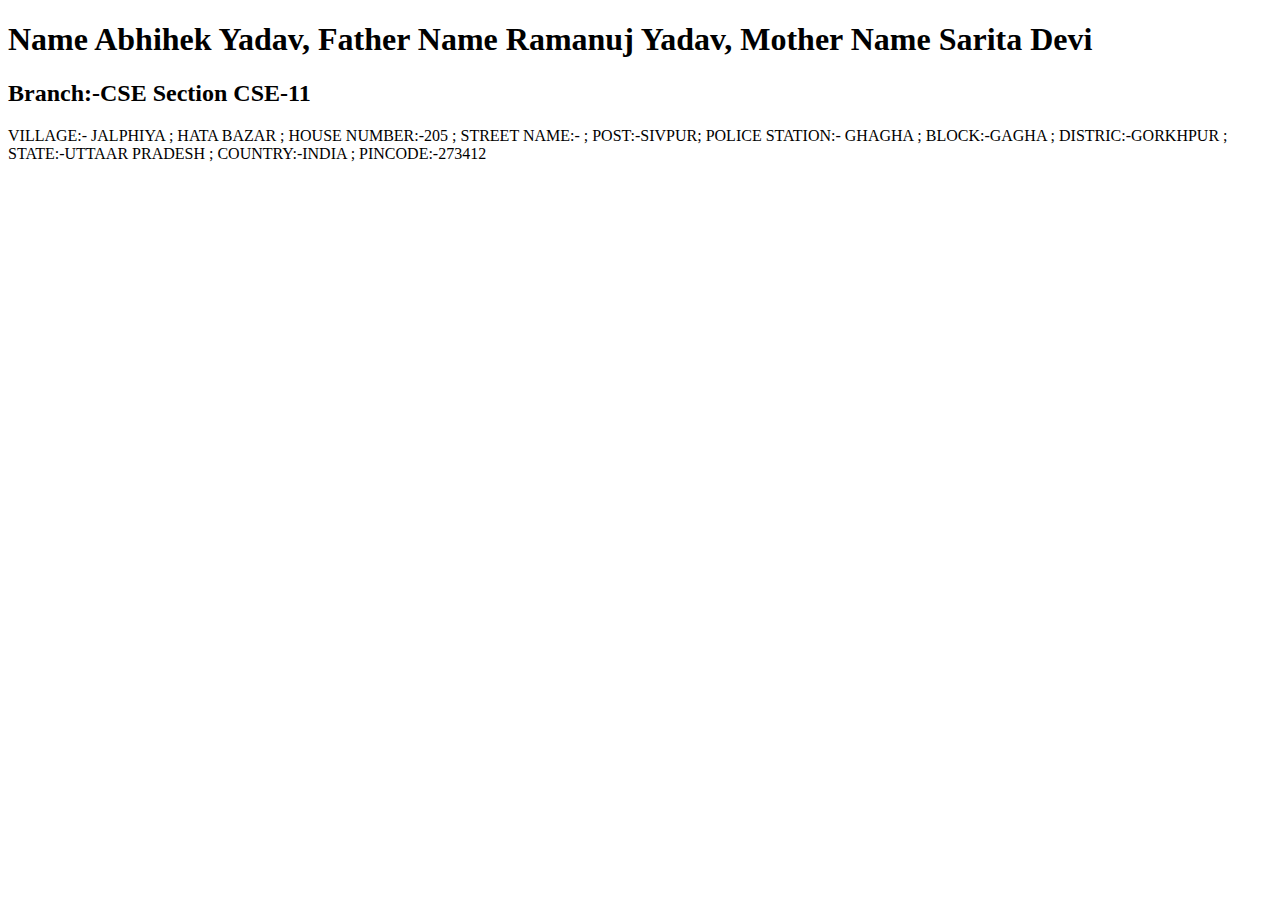
<file: web-assingment/index.html>
<!DOCTYPE html>
<html lang="en">
<head>
    <meta charset="UTF-8">
    <meta name="viewport" content="width=device-width, initial-scale=1.0">
    <title>My first HTML Page</title>
</head>
<body>
    <h1>Name Abhihek Yadav,     Father Name Ramanuj Yadav,      Mother Name Sarita Devi</h1>
    <h2>Branch:-CSE    Section CSE-11</h2>
    <P>VILLAGE:- JALPHIYA ; HATA BAZAR ; HOUSE NUMBER:-205 ; STREET NAME:- ; POST:-SIVPUR; POLICE STATION:- GHAGHA ; BLOCK:-GAGHA ; DISTRIC:-GORKHPUR ; STATE:-UTTAAR PRADESH ; COUNTRY:-INDIA ; PINCODE:-273412
    
</body>
</html>
</file>
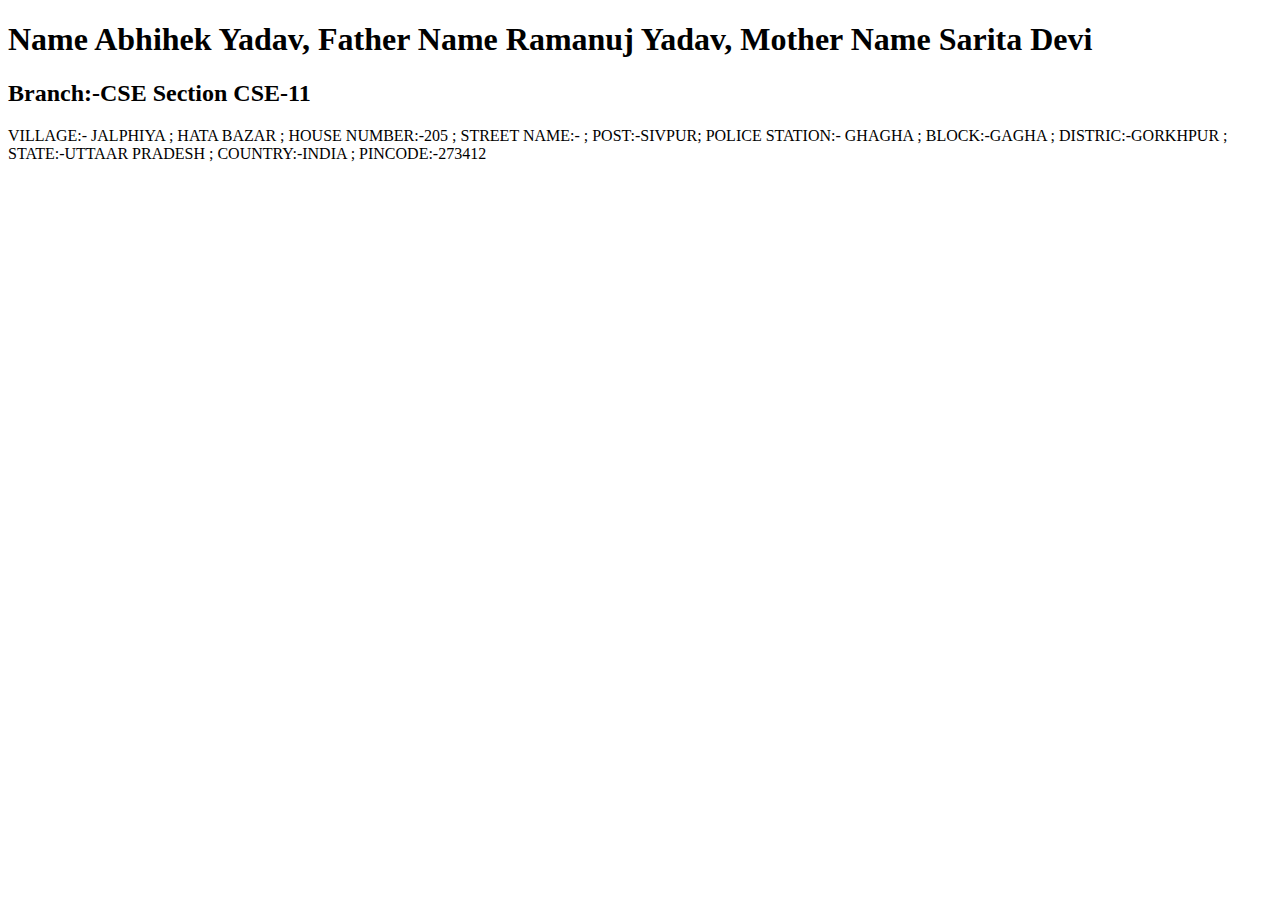
<file: web_assigment/index.html>
<!DOCTYPE html>
<html lang="en">
<head>
    <meta charset="UTF-8">
    <meta name="viewport" content="width=device-width, initial-scale=1.0">
    <title>My First HTML Page </title>
</head>
<body>
    <h1>Name Abhihek Yadav,     Father Name Ramanuj Yadav,      Mother Name Sarita Devi</h1>
    <h2>Branch:-CSE    Section CSE-11</h2>
    <P>VILLAGE:- JALPHIYA ; HATA BAZAR ; HOUSE NUMBER:-205 ; STREET NAME:- ; POST:-SIVPUR; POLICE STATION:- GHAGHA ; BLOCK:-GAGHA ; DISTRIC:-GORKHPUR ; STATE:-UTTAAR PRADESH ; COUNTRY:-INDIA ; PINCODE:-273412
    
</body>
</html>
</file>
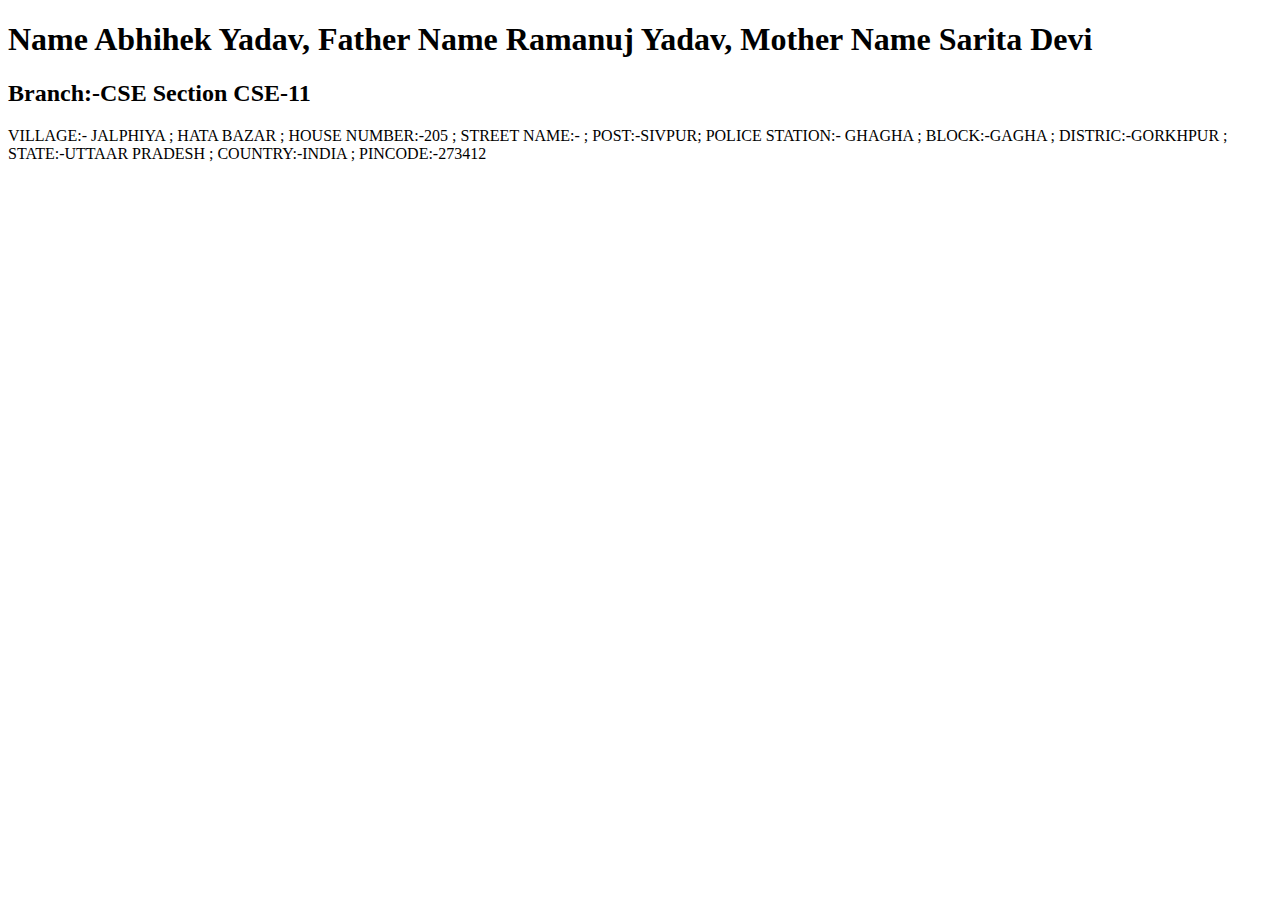
<file: web_assingment/index.html>
<!DOCTYPE html>
<html lang="en">
<head>
    <meta charset="UTF-8">
    <meta name="viewport" content="width=device-width, initial-scale=1.0">
    <title>My first HTML Page</title>
</head>
<body>
    <h1>Name Abhihek Yadav,     Father Name Ramanuj Yadav,      Mother Name Sarita Devi</h1>
    <h2>Branch:-CSE    Section CSE-11</h2>
    <P>VILLAGE:- JALPHIYA ; HATA BAZAR ; HOUSE NUMBER:-205 ; STREET NAME:- ; POST:-SIVPUR; POLICE STATION:- GHAGHA ; BLOCK:-GAGHA ; DISTRIC:-GORKHPUR ; STATE:-UTTAAR PRADESH ; COUNTRY:-INDIA ; PINCODE:-273412
    
    
</body>
</html>
</file>
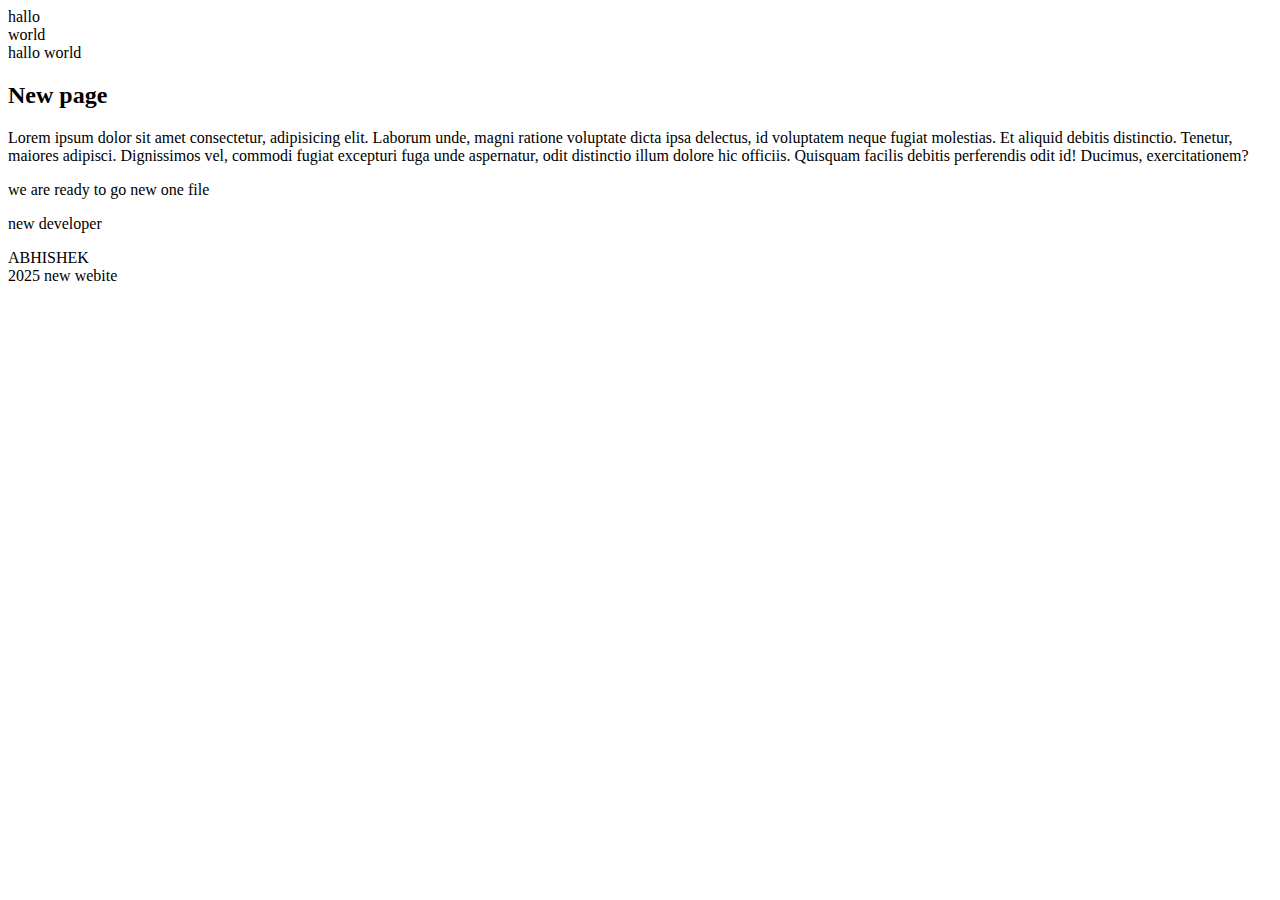
<file: block-inline.html>
<!DOCTYPE html>
<html lang="en">
<head>
    <meta charset="UTF-8">
    <meta name="viewport" content="width=device-width, initial-scale=1.0">
    <title>BLOCK AND INLINE ELEMENT</title>
</head>
<body>
    <!-- Block element -->
    
    <div>hallo </div>
    <div>world</div>
    <spam>hallo</spam>
    <spam>world</spam>
    <h2>New page </h2>
    <p>Lorem ipsum dolor sit amet consectetur, adipisicing elit. Laborum unde, magni ratione voluptate dicta ipsa delectus, id voluptatem neque fugiat molestias. Et aliquid debitis distinctio. Tenetur, maiores adipisci. Dignissimos vel, commodi fugiat excepturi fuga unde aspernatur, odit distinctio illum dolore hic officiis. Quisquam facilis debitis perferendis odit id! Ducimus, exercitationem?</p>
    <div>
     <div class="block line">
      
      <p>we are ready to go new one file</p>
      <p>new developer</p>



     </div>
     ABHISHEK

    </div>
    <div id="footer">2025 new webite</div>
</body>
</html>
</file>
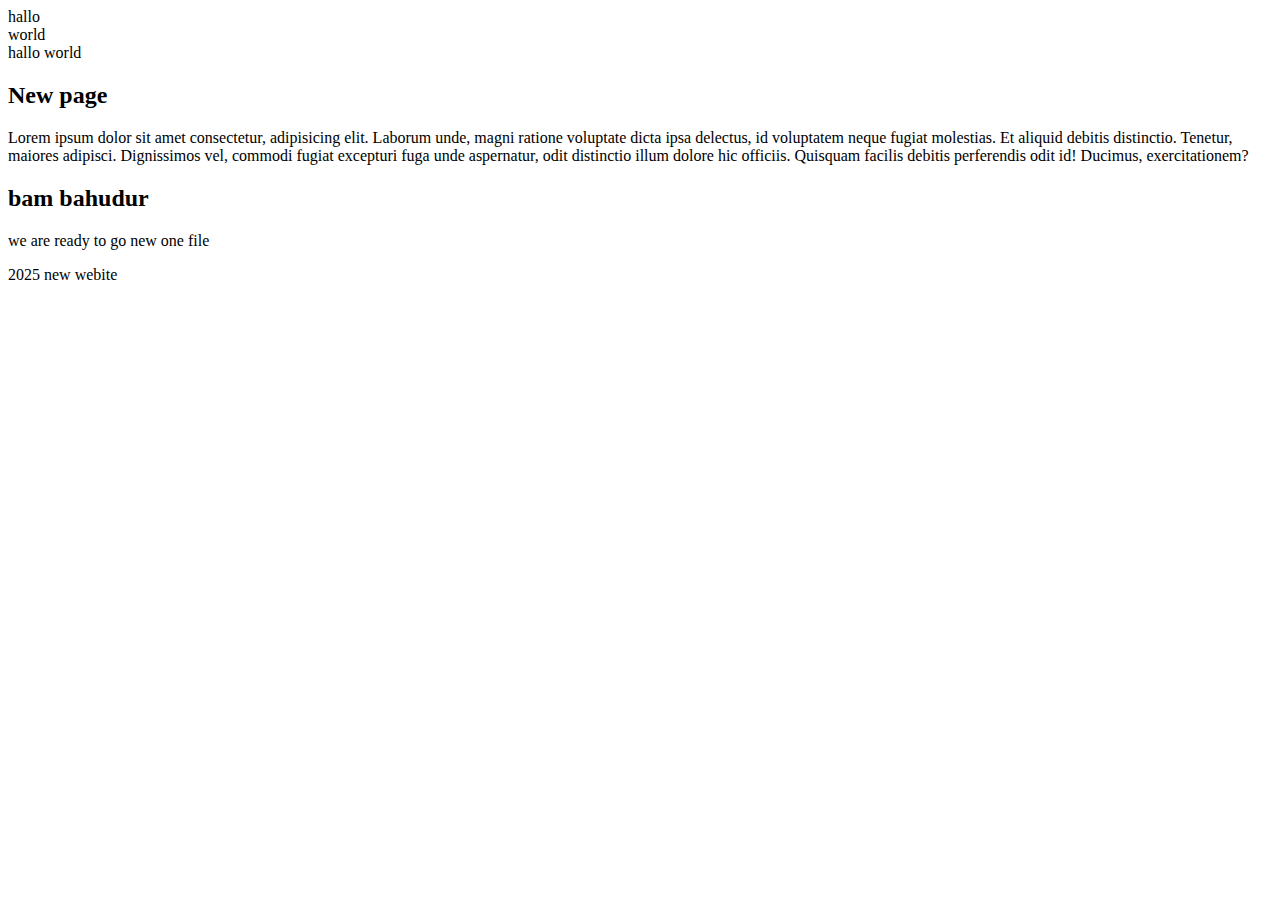
<file: block_inline.html>
<!DOCTYPE html>
<html lang="en">
<head>
    <meta charset="UTF-8">
    <meta name="viewport" content="width=device-width, initial-scale=1.0">
    <title>BLOCK AND INLINE ELEMENT</title>
</head>
<body>
    <!-- Block element -->
    
    <div>hallo </div>
    <div>world</div>
    <spam>hallo</spam>
    <spam>world</spam>
    <h2>New page </h2>
    <p>Lorem ipsum dolor sit amet consectetur, adipisicing elit. Laborum unde, magni ratione voluptate dicta ipsa delectus, id voluptatem neque fugiat molestias. Et aliquid debitis distinctio. Tenetur, maiores adipisci. Dignissimos vel, commodi fugiat excepturi fuga unde aspernatur, odit distinctio illum dolore hic officiis. Quisquam facilis debitis perferendis odit id! Ducimus, exercitationem?</p>
    <div>
     <div class="block line">
      <h2> bam bahudur</h2>
      <p>we are ready to go new one file</p>



     </div>

    </div>
    <div id="footer">2025 new webite</div>
</body>
</html>
</file>
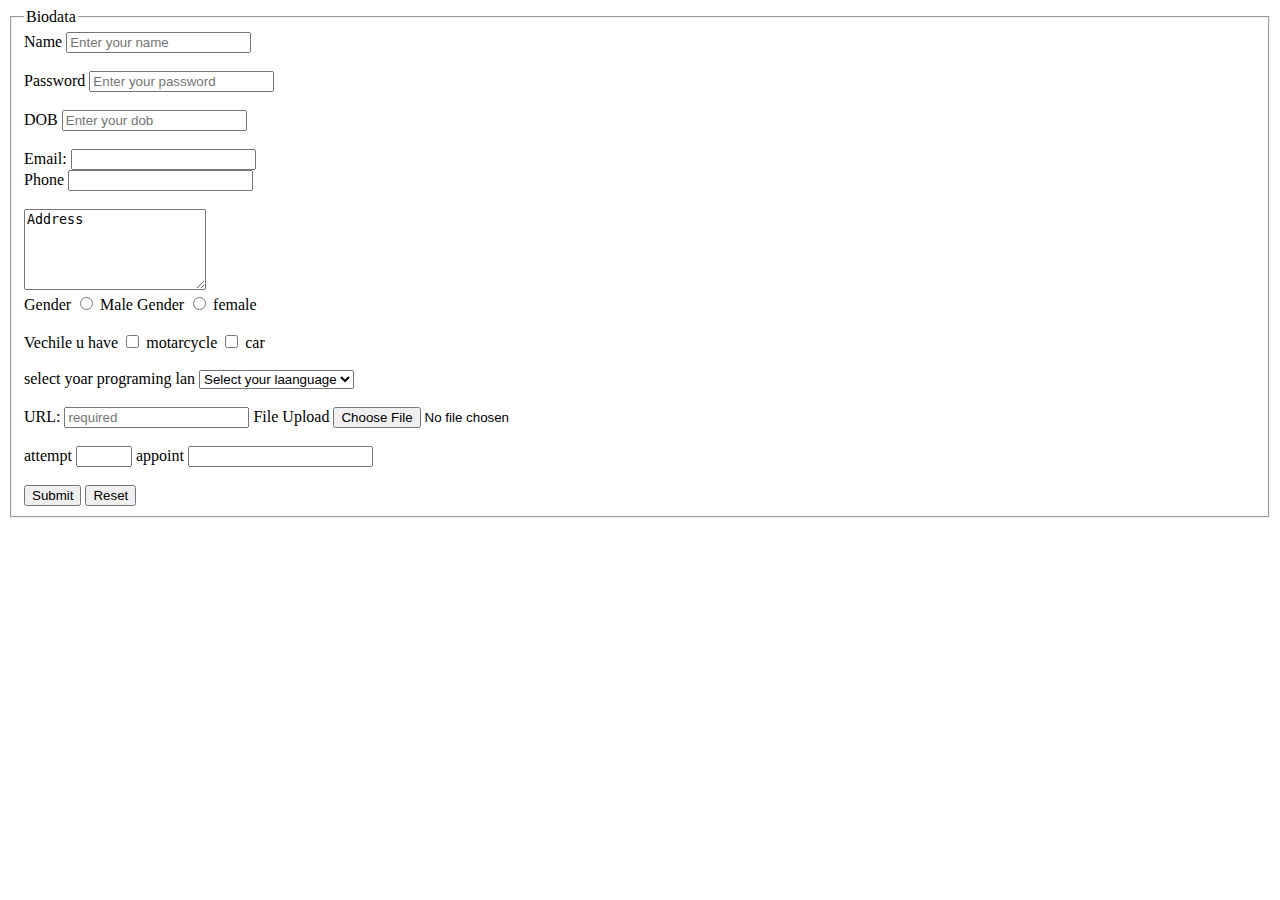
<file: form.html>
<!DOCTYPE html>
<html lang="en">
<head>
    <meta charset="UTF-8">
    <meta name="viewport" content="width=device-width, initial-scale=1.0">
    <title>Form</title>
</head>
<body>
    <form action="./reponse.html" name="Biodata" target="_blank" method="">
        <fieldset>
            <legend>Biodata</legend>
            <label for="name">Name</label>
            <input type="text" id="name" name="name" placeholder="Enter your name" required><br><br>
            <label for="pass">Password</label>
             <input  id="name" name="password" placeholder="Enter your password" required><br><br>
             <label for="dob" > DOB</label>
              <input type="data" id="dob" name="dob" placeholder="Enter your dob" required
              ><br><br>
              <label for="email">Email:</label>
               <input type="email" id="email" name="email"  required><br>
               <label for="tel">Phone</label>
               <input type="data" id="number" name="number"><br>
               <br>
               <textarea name="text" id="add" rows="5">Address</textarea><br>
               <label for="Gender">Gender</label>
               <input type="radio" id="male" name="gender">
                <label for="male">Male</label>
                 <label for="gender">Gender</label>
               <input type="radio" id="male" name="gender">
                <label for="female">female</label><br><br>
                <label for="check"> Vechile u have</label>
                <input type="checkbox" id="check" name="vechile1">
                <label for="check">motarcycle</label>
                <input type="checkbox" id="check" name="vechile2">
                <label for="check"> car</label><br><br>
                <label for="select"> select yoar programing lan </label>

                <select name="">
                <option>Select your laanguage</option>
                <optgroup label="programing laanguage">
                <option value="C++">C++</option>
                <optgroup label="frontend technology"></optgroup>
                <option value="Java">Java</option> </optgroup>
                <option value="java s"> java script</option></select><br><br>
                <label for="url"> URL:</label>
                <input type="url" id="url" name="url" placeholder="required">

                <label for="file" > File Upload</label>
                <input type="file" id="file" name="file">
                <br><br>
                <label for="attempt" > attempt</label>
                <input type="number" id="attempt" name="attempt" min="1" max="10">
                <label for="appoint" > appoint</label>
                <input type="number"  id="appoint" name="appoint " required><br><br>
                <input type="submit">
                <input type="reset">

        </fieldset>
    </form>
</body>
</html>
</file>
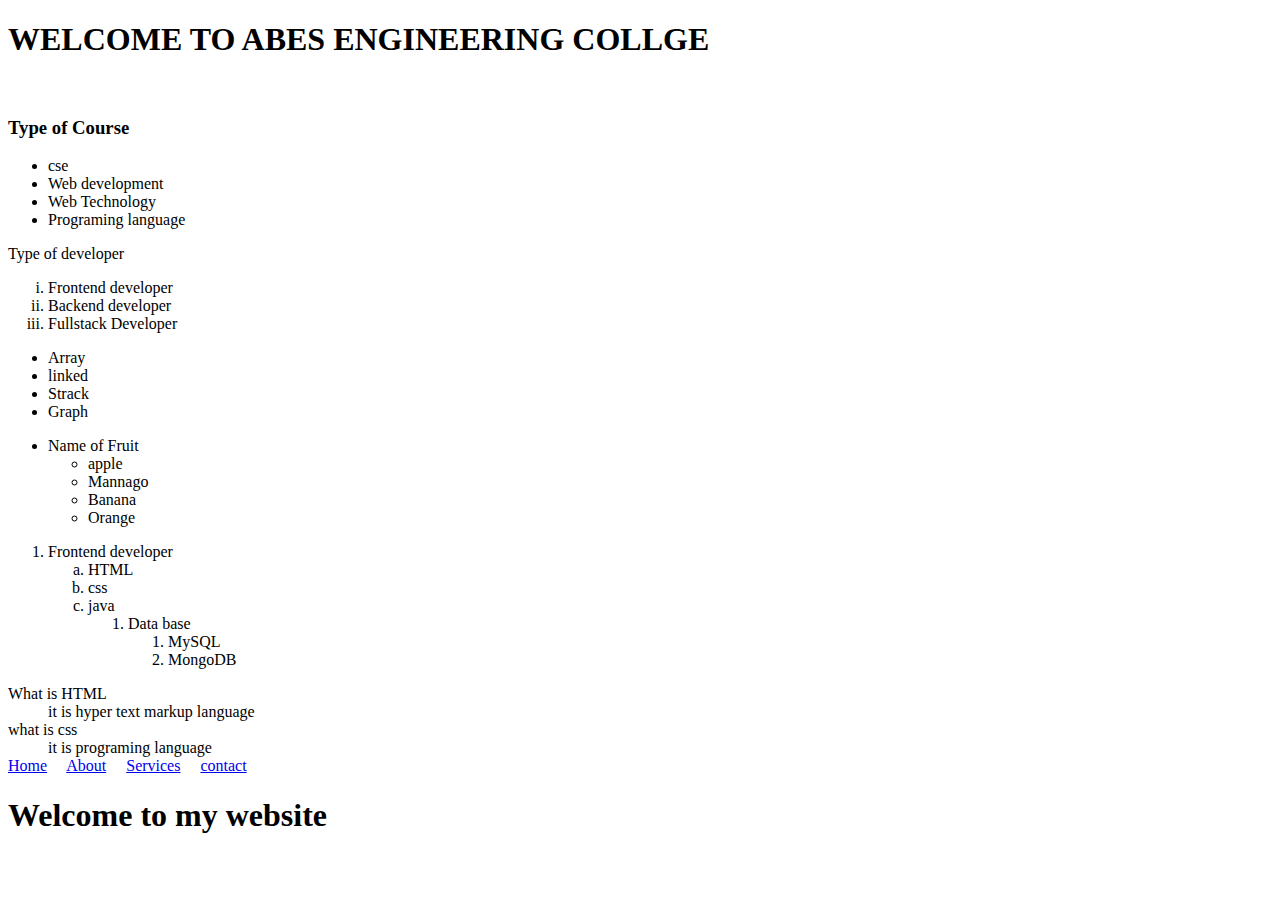
<file: list.html>
<!DOCTYPE html>
<html lang="en">
<head>
    <meta charset="UTF-8">
    <meta name="viewport" content="width=device-width, initial-scale=1.0">
    <title>List></title>
</head>
<h1>WELCOME TO ABES ENGINEERING COLLGE</h1><br>
<h3>Type of Course </h3>
<ul>
  <li>cse</li>
  <li>Web development</li>
  <li>Web Technology</li>
  <li>Programing language</li>

</ul>
<body><centre>Type of developer</centre></h1>
  <ol type="i">
    <li>Frontend developer</li>
    <li>Backend developer</li>
    <li>Fullstack Developer</li>

  </ol>
  <ul type="squre">
  <li>Array</li>
  <li>linked</li>
  <li>Strack </li>
  <li>Graph</li>


  </ul>
    
   <!-- <h6>Web devlopment Topics</h6>
    

    <ol>
    <li>Fronted</li>
    <ol type="A">
    <li>Fruit</li>


    </ol>



    </ol> -->
    <uL>
    <li>Name of Fruit</li>
    <ul>
    <li>apple</li>
    <li>Mannago</li>
    <li>Banana</li>
    <li>Orange</li>
    
    </ul>

   </uL>
   <ol>
   <li>Frontend developer</li>
   <ol type="a">
   <li>HTML</li>
  <li>css</li>
  <li>java  </li>
  <ol>
<li>Data base</li>
<ol>
    <li>MySQL</li>
    <li>MongoDB</li>
</ol>

  </ol>

   </ol>

   </ol>
   <dd>
   <dt>What is HTML</dt>
   <dd>it is hyper text markup language</dd>
   <dt>what is css</dt>
   <dd>it is programing language</dd>


   </dd>
    <nav>
   <a href="#">Home</a>&nbsp;&nbsp;&nbsp;&nbsp;
   <a href="#">About</a>&nbsp;&nbsp;&nbsp;&nbsp;
   <a href="#">Services</a>&nbsp;&nbsp;&nbsp;&nbsp;
<a href="#">contact</a>&nbsp;&nbsp;&nbsp;&nbsp;


    </nav>
    <h1>  Welcome to my website</h1>
</body>
</html>
</file>
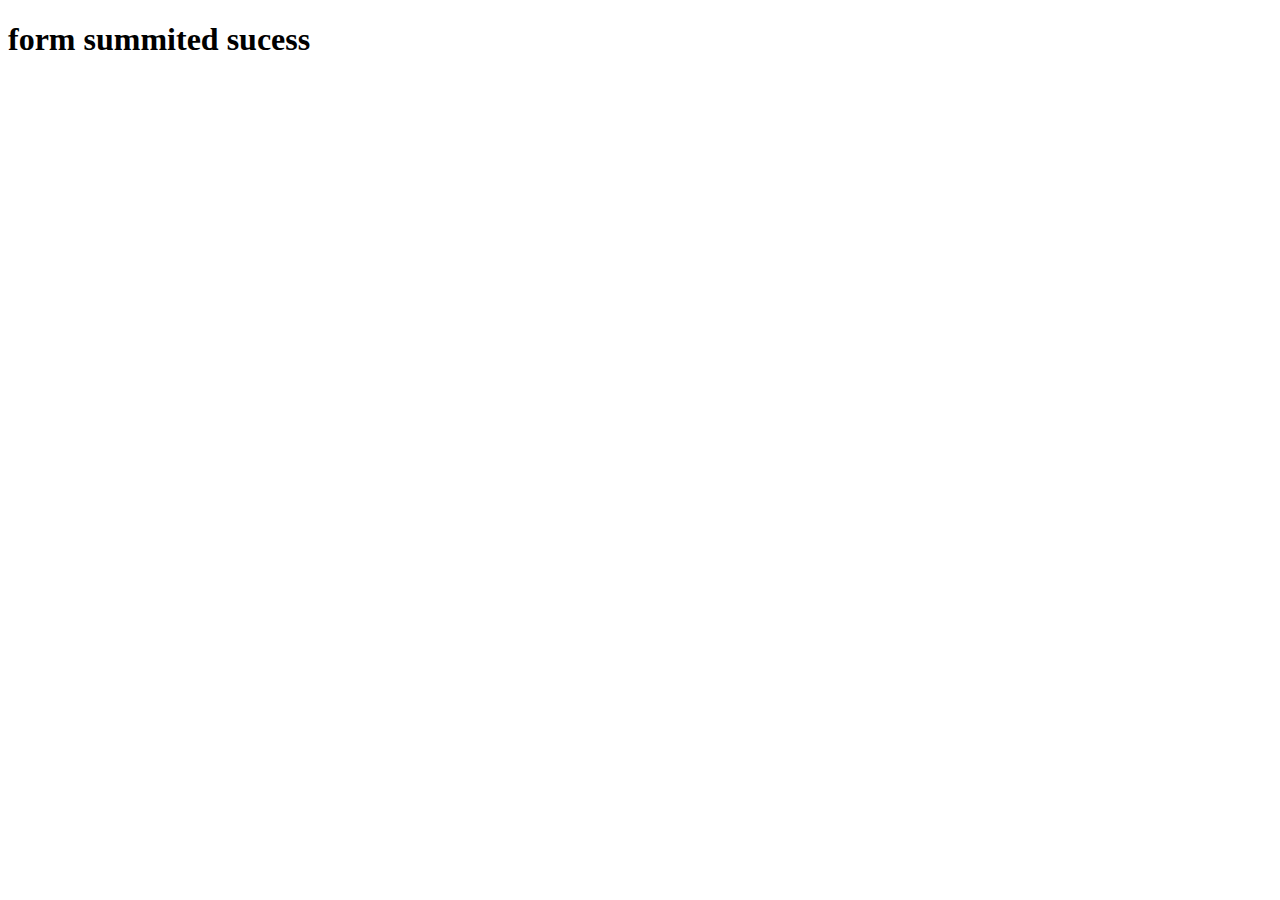
<file: reponse.html>
<!DOCTYPE html>
<html lang="en">
<head>
    <meta charset="UTF-8">
    <meta name="viewport" content="width=device-width, initial-scale=1.0">
    <title>Document</title>
</head>
<body>
    <h1>form summited sucess</h1>
</body>
</html>
</file>
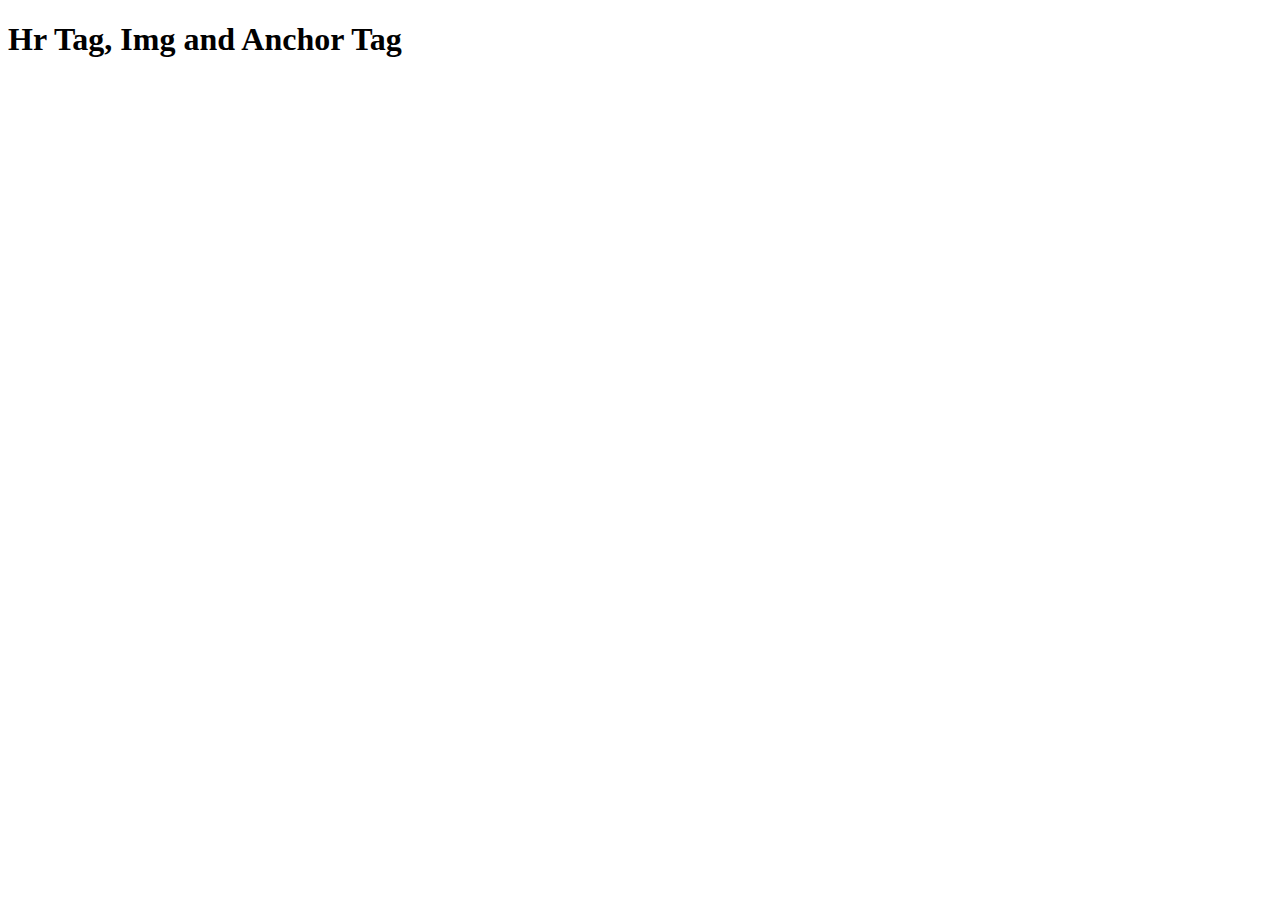
<file: second page.html>
<!DOCTYPE html>
<html lang="en">
<head>
    <meta charset="UTF-8">
    <meta name="viewport" content="width=\, initial-scale=1.0">
    <title>Document</title>
</head>
<body> 
    <h1> Hr Tag, Img and Anchor Tag </h1>
    <!--Horizontal Rule-->
</body>
</html>
</file>
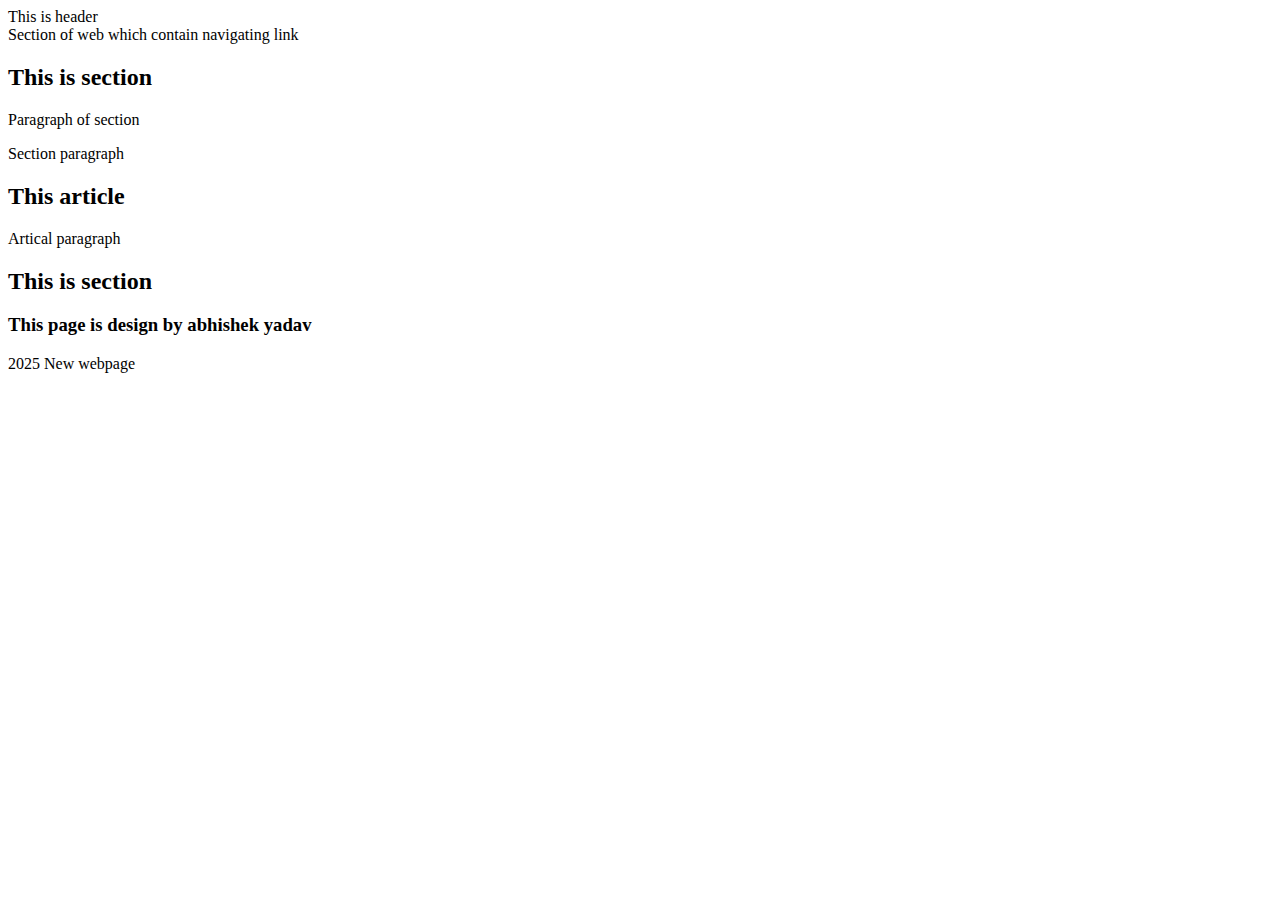
<file: semantic.html>
<!DOCTYPE html>
<html lang="en">

<head>
    <meta charset="UTF-8">
    <meta name="viewport" content="width=device-width, initial-scale=1.0">
    <title>SEMANTIC ELEMENTS</title>
</head>

<body>
    <header>This is header</header>
    <nav>Section of web which contain navigating link</nav>
    <main>
        <section>
            <h2>This is section</h2>
            <p>Paragraph of section</p>
        </section>
        <p>Section paragraph</p>
        <article>
            <h2>This article</h2>
            <p>Artical paragraph</p>

        </article>
        <section>
            <h2>This is section</h2>
            <h3>This page is design by abhishek yadav</h3>



        </section>

    </main>
    <footer>2025 New webpage</footer>
</body>

</html>
</file>
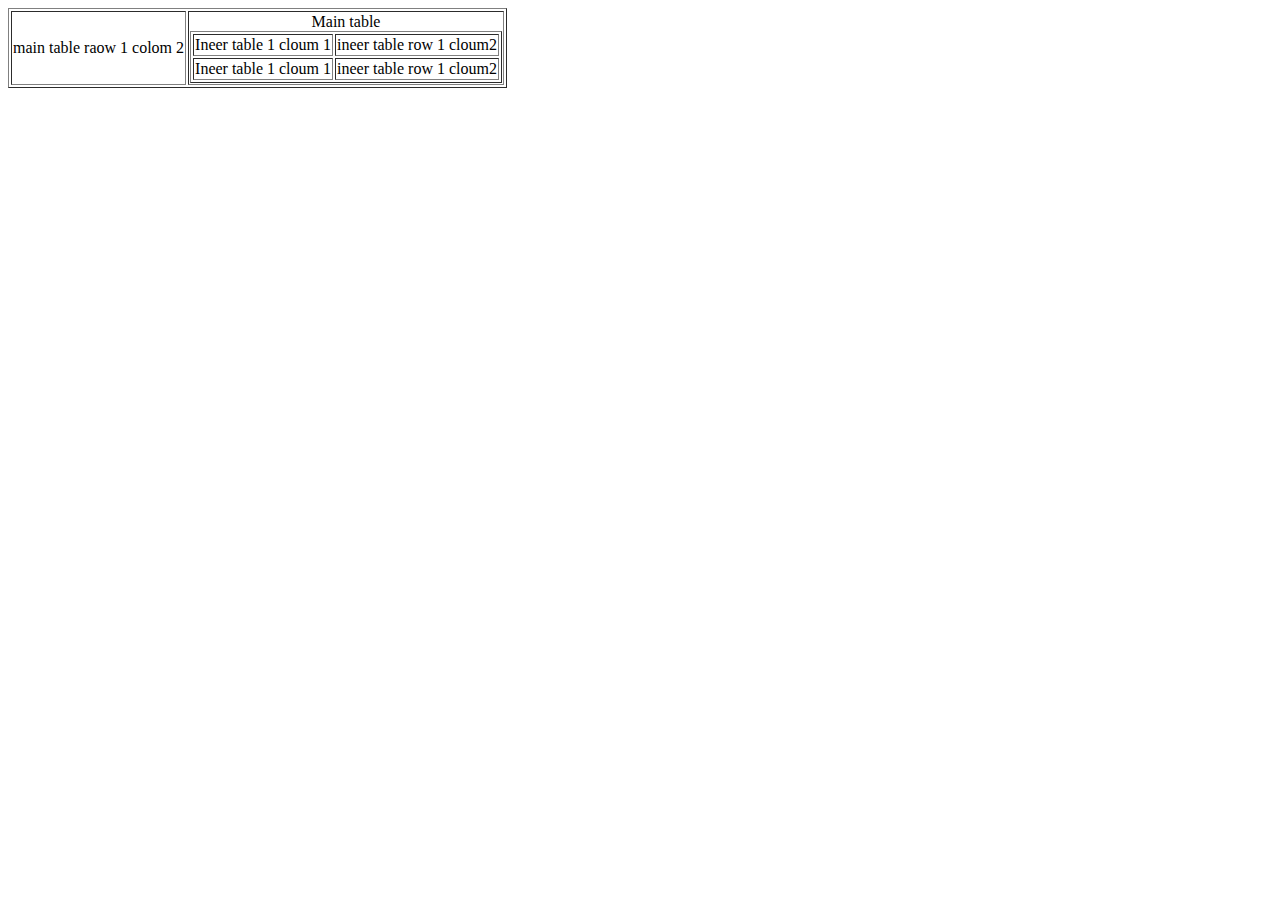
<file: Table.html>
<!DOCTYPE html>
<html lang="en">
<head>
    <meta charset="UTF-8">
    <meta name="viewport" content="width=device-width, initial-scale=1.0">
    <title>Table</title>
</head>
<body>
    <!-- <table>
        <thead>
        <caption>Personal Information</caption>
        <tr>
            <th>name</th>
            <th>Surname</th>
            <th>Age</th>
        </tr>
        </thead>
        <tbody>
        <tr>
            <td>Abhishek</td>
            <td>Yadav</td>
            <td>18</td>
        </tr>
        <tr>
            <td>abhi</td>
            <td>Yadav</td>
            <td>18</td>
        </tr>
        </tbody>
        <tfoot><tr><td>This is <form action=""></form></td></tr></tbody></tfoot>
        
    </table>
    <table>
        <tr><th colspan="2">Name</th>
        <th>Age</th></tr>
        <tr><td>abhi</td>
        <td>yadav</td>
    <td>18</td></tr>

        
    </table> -->
    <!-- <table border="1" cellpading="10"  cellspacing="10" align="centre">
         -->
        <!-- <tr>
            <th rowspan="3">April</th>
            <td>1</td>
            <td>2</td>

        </tr>
        <tr>
            <td>2</td>
            <td>9</td>
        </tr>
        <tr><td>2</td>
        <td>4</td></tr> -->
        
        
        <!-- nested table under td -->
    <!-- </table> -->
    <table border="1" cellpading="10 " cellspacing="">
        <tr>
            <td>main table raow 1 colom 2</td>
        
          <td>  <table border="1"><caption>Main table</caption>
            <tr>
                <td>Ineer table 1 cloum 1</td>
                <td>ineer table row 1 cloum2</td>
            </tr>
            <td>Ineer table 1 cloum 1</td>
                <td>ineer table row 1 cloum2</td>
        
            
        </tr></table>
        </td>
        
    </table>
    
</body>
</html>
</file>
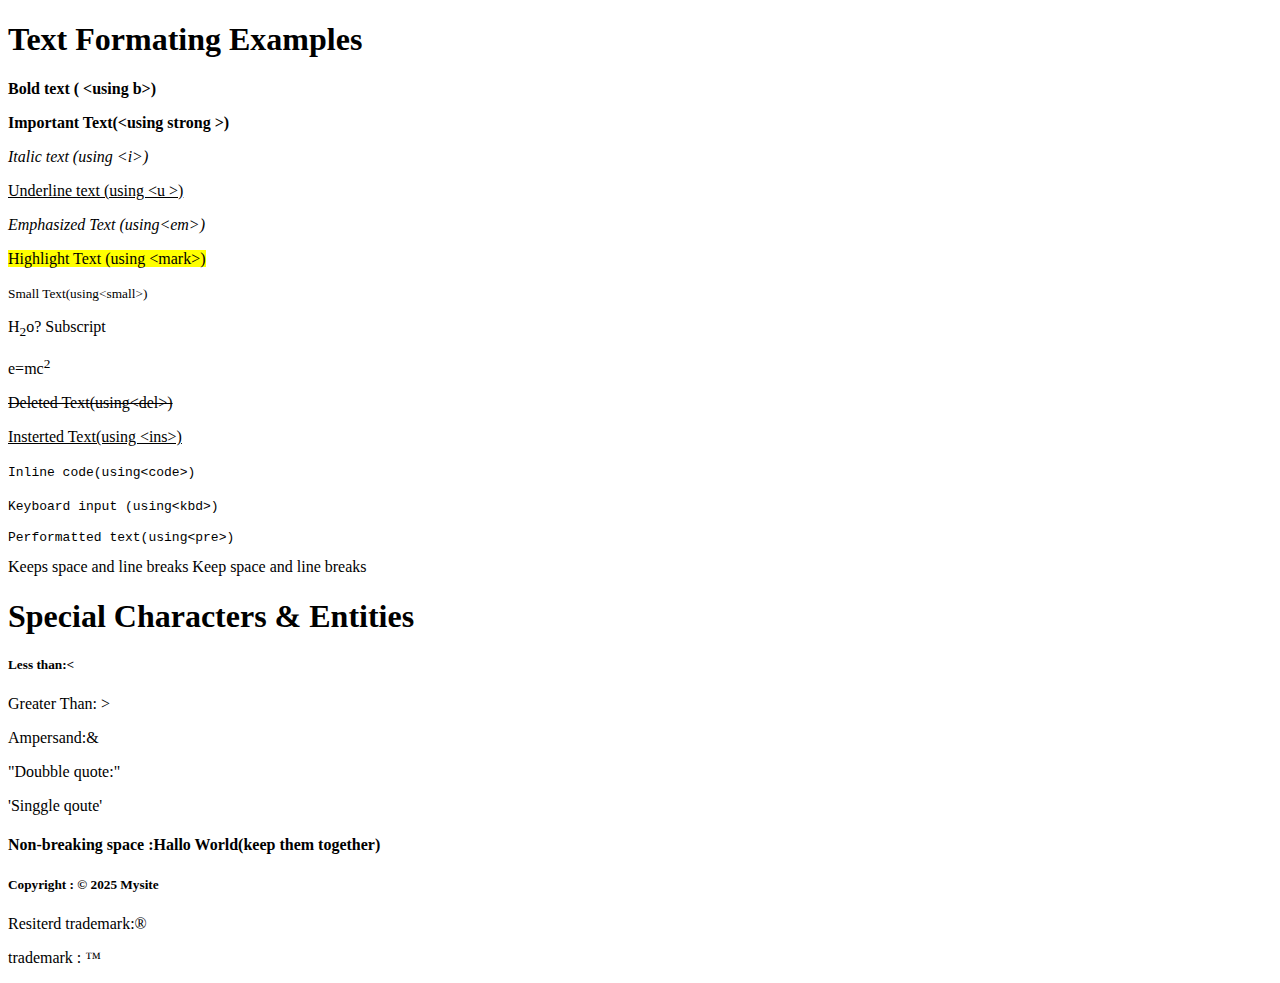
<file: text_formating.html>
<!DOCTYPE html>
<html lang="en">

<head>
   <meta charset="UTF-8">
   <meta name="viewport" content="width=device-width, initial-scale=1.0">
   <title>Text Formating</title>
</head>

<body>
   <!-- <b>Hallo world</b>
    <center>hallo world</center>
    <i>HAllo World</i>
     -->
   <!-- <p>Lorem ipsum dolor sit amet consectetur adipisicing elit.<br>Numquam alias officiis quod distinctio qui! Delectus nam iure neque perspiciatis esse beatae tempora dolorem nesciunt error, tempore dignissimos repellat vel laudantium.</p>
     -->
   <!-- ? -->
   <p>
   <h1>Text Formating Examples</h1>
   <b>Bold text ( &lt;using b&gt;) </b>
   <p>
   <p>
      <strong>Important Text(&lt;using strong &gt;)</strong>
   <p></p>
   <p>
      <i>Italic text (using &lt;i&gt;)</i>
   </p>
   <p></p>
   <u>Underline text (using &lt;u &gt;)</u></p>
   <p>
      <em>Emphasized Text (using&lt;em&gt;)</em>
   </p>
   <p>
      <mark>Highlight Text (using &lt;mark&gt;)</mark>
   </p>
   <p>
      <small>Small Text(using&lt;small&gt;)</small>
   </p>
   <p>H<sub>2</sub>o? Subscript</p>
   <p>e=mc<sup>2</sup></p>
   <P>
      <del>Deleted Text(using&lt;del&gt;)</del>
   </P>
   <p>
      <ins>Insterted Text(using &lt;ins&gt;)</ins>
   </p>
   <p>
      <code>Inline code(using&lt;code&gt;)</code>
   </p>
   <p>
      <kbd>Keyboard input (using&lt;kbd&gt;)</kbd>
   </p>
   <p>
   <pre>Performatted text(using&lt;pre&gt;) </pre>Keeps space and line breaks Keep space and line breaks

   </p>
   <p></p>



   <h1>Special Characters & Entities</h1>
   <h5>Less than:&lt;</h5>
   <p>Greater Than: &gt;</p>
   <p>Ampersand:&amp;</p>
   <p> &quot;Doubble quote:&quot;</p>
   <p>&apos;Singgle qoute&apos;</p>
   <h4>Non-breaking space :Hallo World(keep them together)</h4>
   <h5>Copyright : &copy; 2025 Mysite</h5>
   <p>Resiterd trademark:&reg;</p>
   <p>trademark : &trade;</p>
   <p></p>
</body>
</html>
</file>
